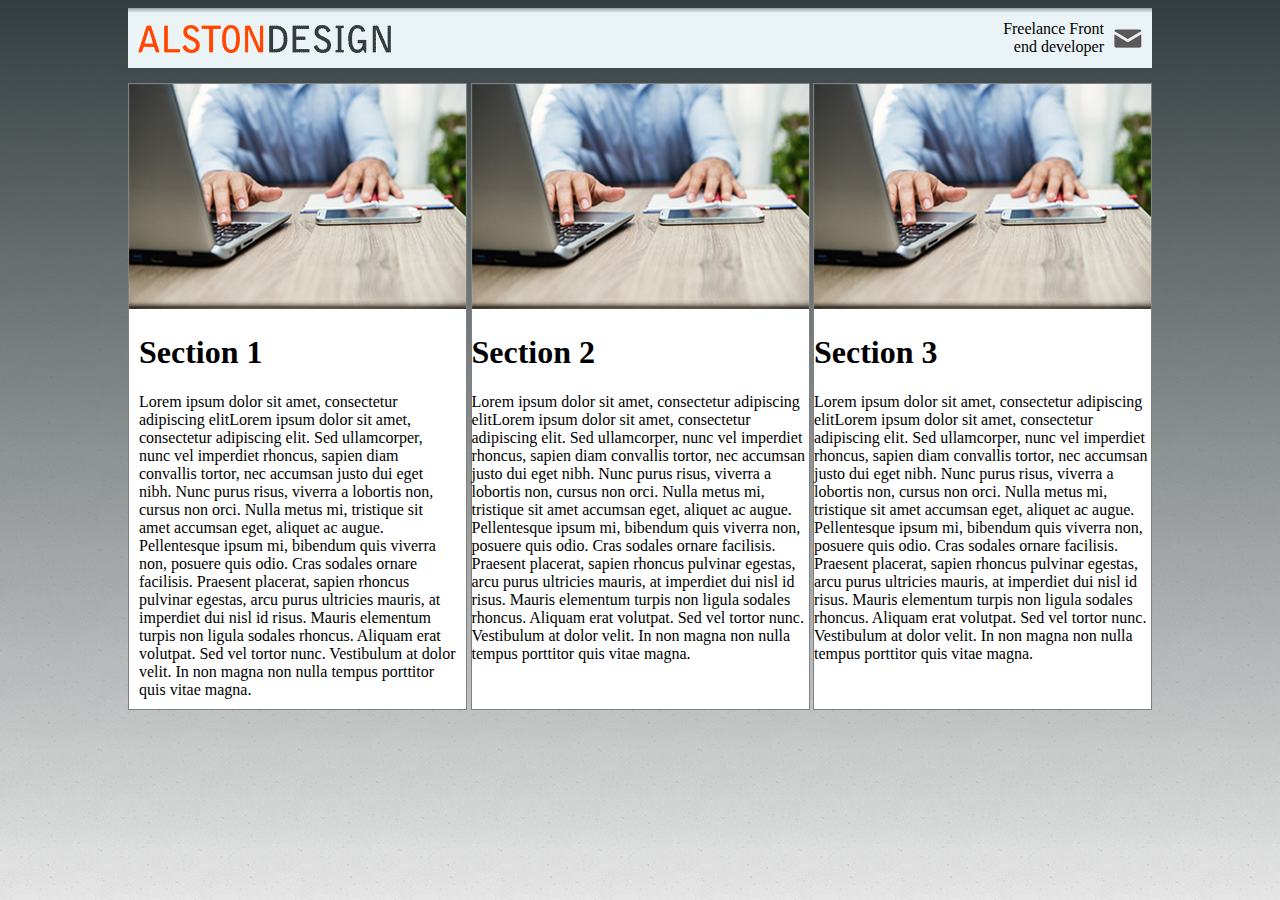
<file: index.html>
<!doctype html>
<html lang="eng">
    <head>
        <meta charset="utf-8">
        
        <title>ALSTON DESIGN | Chicago Front End Developer</title>
        <meta name="Chicago Front end Developer" content="Front end developer focusing on user experience and eligant code">
        <meta name="viewport" content="width=device-width, initial-scale=1">
        
        
        <link rel="stylesheet" href="css/main.css">
    </head>
    <body>
        
    <div id="mainContainer">
    	<img id="logo" src="images/logo.gif">
    	<div id="bannerCopy">

	    	Freelance Front<br/>end developer
	    	<img src="images/mail.gif">
    	</div>
    	<div id="buttonHolder">
	    	<div id="btn1" class="navButtons">
	    		About&nbspUs
	    	</div>
	    	<div id="btn2" class="navButtons">
	    		Our&nbspWork
	    	</div>
	    	<div id="btn3" class="navButtons, lastBtn">
	    		Contact&nbspUs
	    	</div>
	    </div>

	    <div id="sectionHolder">
	    	 <div class="sections"> 
	    	 <img src="images/aboutUs.png">
		    	 <div class="sectionsContent">
			   
			    <h1>Section 1</h1>
			    Lorem ipsum dolor sit amet, consectetur adipiscing elitLorem ipsum dolor sit amet, consectetur adipiscing elit. Sed ullamcorper, nunc vel imperdiet rhoncus, sapien diam convallis tortor, nec accumsan justo dui eget nibh. Nunc purus risus, viverra a lobortis non, cursus non orci. Nulla metus mi, tristique sit amet accumsan eget, aliquet ac augue. Pellentesque ipsum mi, bibendum quis viverra non, posuere quis odio. Cras sodales ornare facilisis. Praesent placerat, sapien rhoncus pulvinar egestas, arcu purus ultricies mauris, at imperdiet dui nisl id risus. Mauris elementum turpis non ligula sodales rhoncus. Aliquam erat volutpat. Sed vel tortor nunc. Vestibulum at dolor velit. In non magna non nulla tempus porttitor quis vitae magna.
			    </div>
			 </div>
		     <div class="sections">
		    <img src="images/aboutUs.png">
		    <h1>Section 2</h1>
		    Lorem ipsum dolor sit amet, consectetur adipiscing elitLorem ipsum dolor sit amet, consectetur adipiscing elit. Sed ullamcorper, nunc vel imperdiet rhoncus, sapien diam convallis tortor, nec accumsan justo dui eget nibh. Nunc purus risus, viverra a lobortis non, cursus non orci. Nulla metus mi, tristique sit amet accumsan eget, aliquet ac augue. Pellentesque ipsum mi, bibendum quis viverra non, posuere quis odio. Cras sodales ornare facilisis. Praesent placerat, sapien rhoncus pulvinar egestas, arcu purus ultricies mauris, at imperdiet dui nisl id risus. Mauris elementum turpis non ligula sodales rhoncus. Aliquam erat volutpat. Sed vel tortor nunc. Vestibulum at dolor velit. In non magna non nulla tempus porttitor quis vitae magna.
		    </div>
		     <div class="sections">
		    <img src="images/aboutUs.png">
		    <h1>Section 3</h1>
		    Lorem ipsum dolor sit amet, consectetur adipiscing elitLorem ipsum dolor sit amet, consectetur adipiscing elit. Sed ullamcorper, nunc vel imperdiet rhoncus, sapien diam convallis tortor, nec accumsan justo dui eget nibh. Nunc purus risus, viverra a lobortis non, cursus non orci. Nulla metus mi, tristique sit amet accumsan eget, aliquet ac augue. Pellentesque ipsum mi, bibendum quis viverra non, posuere quis odio. Cras sodales ornare facilisis. Praesent placerat, sapien rhoncus pulvinar egestas, arcu purus ultricies mauris, at imperdiet dui nisl id risus. Mauris elementum turpis non ligula sodales rhoncus. Aliquam erat volutpat. Sed vel tortor nunc. Vestibulum at dolor velit. In non magna non nulla tempus porttitor quis vitae magna.
		    </div>
	    </div>

    </div>

    </div>

    </body>
</html>
</file>
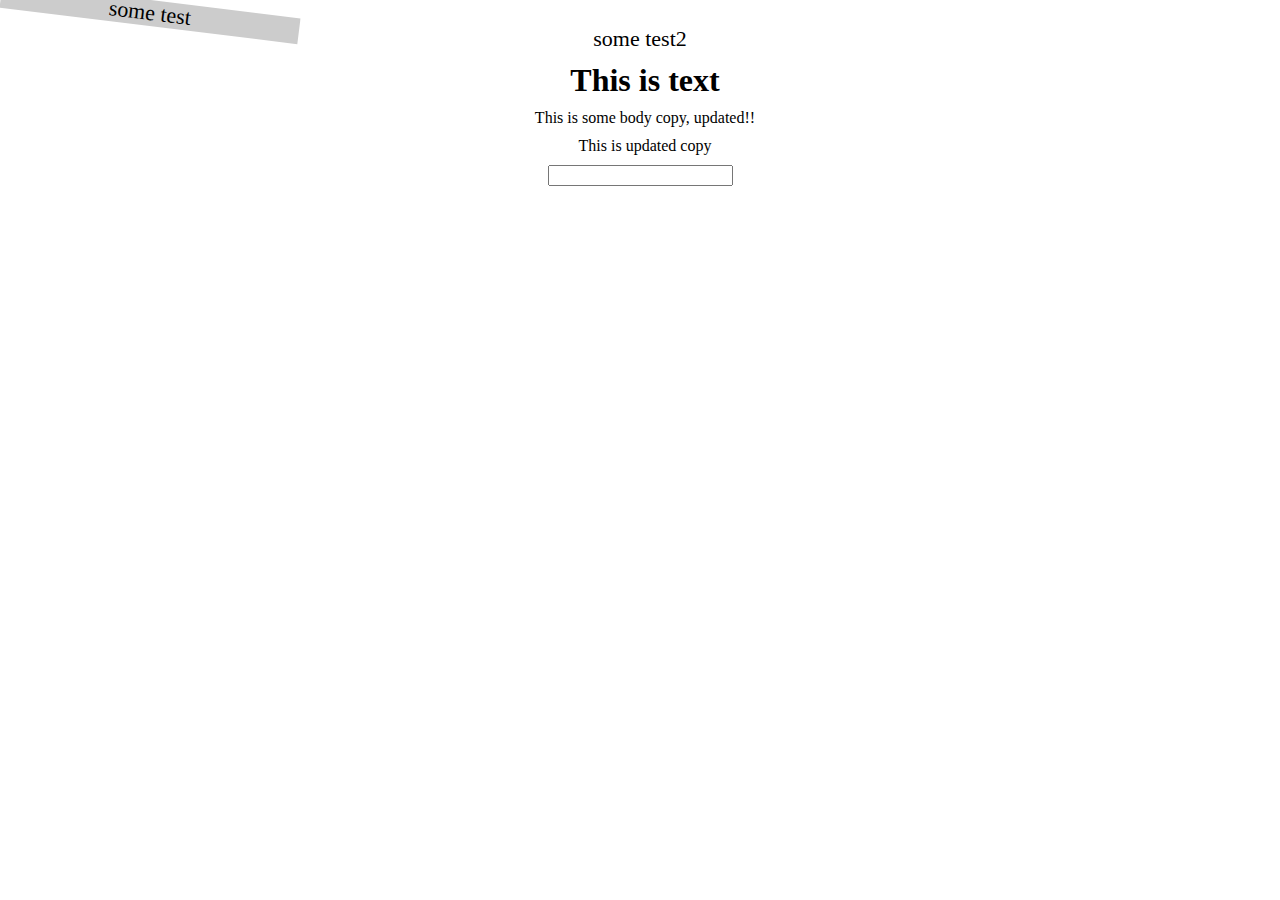
<file: test.html>
<!doctype html>
<html lang="eng">
    <head>
        <meta charset="utf-8">
        <meta http-equiv="x-ua-compatible" content="ie=edge">
        <title>ALSTONDESIGN</title>
        <style type="text/css">
            body{
                text-align: center;
                text-rendering: optimizeLegibility; 
                padding: 0;
                margin: 0;
            }
            h1, p {
                margin: 10px 0 10px 10px;
            }
            myHeader {
                min-height: 150px;
                font-size: 22px;
                
            }
            myHeader div:first-child {
                width: 300px;
                background-color: #CCC;
                -ms-transform: rotate(7deg); /* IE 9 */
                -webkit-transform: rotate(7deg); /* Chrome, Safari, Opera */
                transform: rotate(7deg);
            }
        </style>
      
    </head>
    <body>
    <myHeader>
    <div>
    some test
    </div>
    <div>
    some test2
    </div>
    </myHeader>
       	<h1 id="myH1">This is text</h1>
       	<p>This is some body copy, updated!!</p>
        <p>This is updated copy</p>

        <input type="name" id="inputBox">

        <script>
            var inputBoxValue;
         	var myH1 =document.getElementById('myH1');
         	var p1 = {name:"Foo", lastName:"Bar"}

         	function btnClick(){
                inputBoxValue = document.getElementById('inputBox').value;
                inputBoxValue = inputBoxValue *.015;
                p1[0] = "Hello";
                p1[1] = "World";
                document.getElementById("myH1").innerHTML = p1[0] + " " + p1[1] + " " + inputBoxValue;
                console.log(p1[0]);
         	}

            myH1.onclick = btnClick;

        </script>
    </body>
</html>
</file>
<file: css/main.css>
html{
	min-height: 100%;
}
body{
	font-family: "Verdana", "sans-serif";
	font-size: 1em;
	margin-left:auto;
	margin-right:auto;
	background: linear-gradient(
      rgba(51, 61, 63, 1), 
      rgba(51, 61, 63, 0)
    ),
    url("../images/bgTile.gif");+
    margin: 0;
}


@media (max-width: 1000px) {
	#logo {
		width: 175px;
	    height: auto;
	    margin: 25px 0 0 10px !important;
	}
	#headerWrapper{
		position: fixed;
	}
	#sectionHolder {
		flex-direction: column;
	}
	.sections {
		margin: 0 auto 0 auto;
		width: 337px;
	}
}

@media (min-width: 992px) {
	#buttonHolder{
		display: none !important;
	}
	#logo {
		width: 253px;
	    height: auto;
	}
}
/*
@media (min-width: 1024px) {
	#mainContainer {
		max-width: 1024px;
	}
}
*/
#mainContainer {
	max-width: 1024px;
	margin: auto;
}

#bannerCopy {
	display: flex;
	min-height: 60px;
	align-items: center;
	justify-content: flex-end;
	text-align: right;

	background: linear-gradient(
      rgba(51, 61, 63, .45)0%, 
      rgba(51, 61, 63, 0)8%
    ), #eaf3f5 ;
}

#bannerCopy img {
	margin: 10px;
}

#logo {
	position: absolute;
	margin: 17px 0 0 10px;
}

#buttonHolder{
	display: flex;
	flex-wrap: wrap;
}

.navButtons{
	text-align: center;
	flex:1;
    border-color: gray;
 	border-style: solid;
	border-width: 1px 1px 0 0;
	background-color: white;
}
.lastBtn{
	text-align: center;
	height: 25px;
	flex:1;
    border-color: gray;
 	border-style: solid;
	border-width: 1px 0 0 0;
	background-color: white;
}

#sectionHolder {
	margin-top: 15px;
	display: flex;
	justify-content: space-between;
}

.sections {
	flex: .325;
	background-color: white;
	border-color: gray;
 	border-style: solid;
	border-width: 1px;
}
.sectionsContent {
	margin: 10px;
}
</file>
